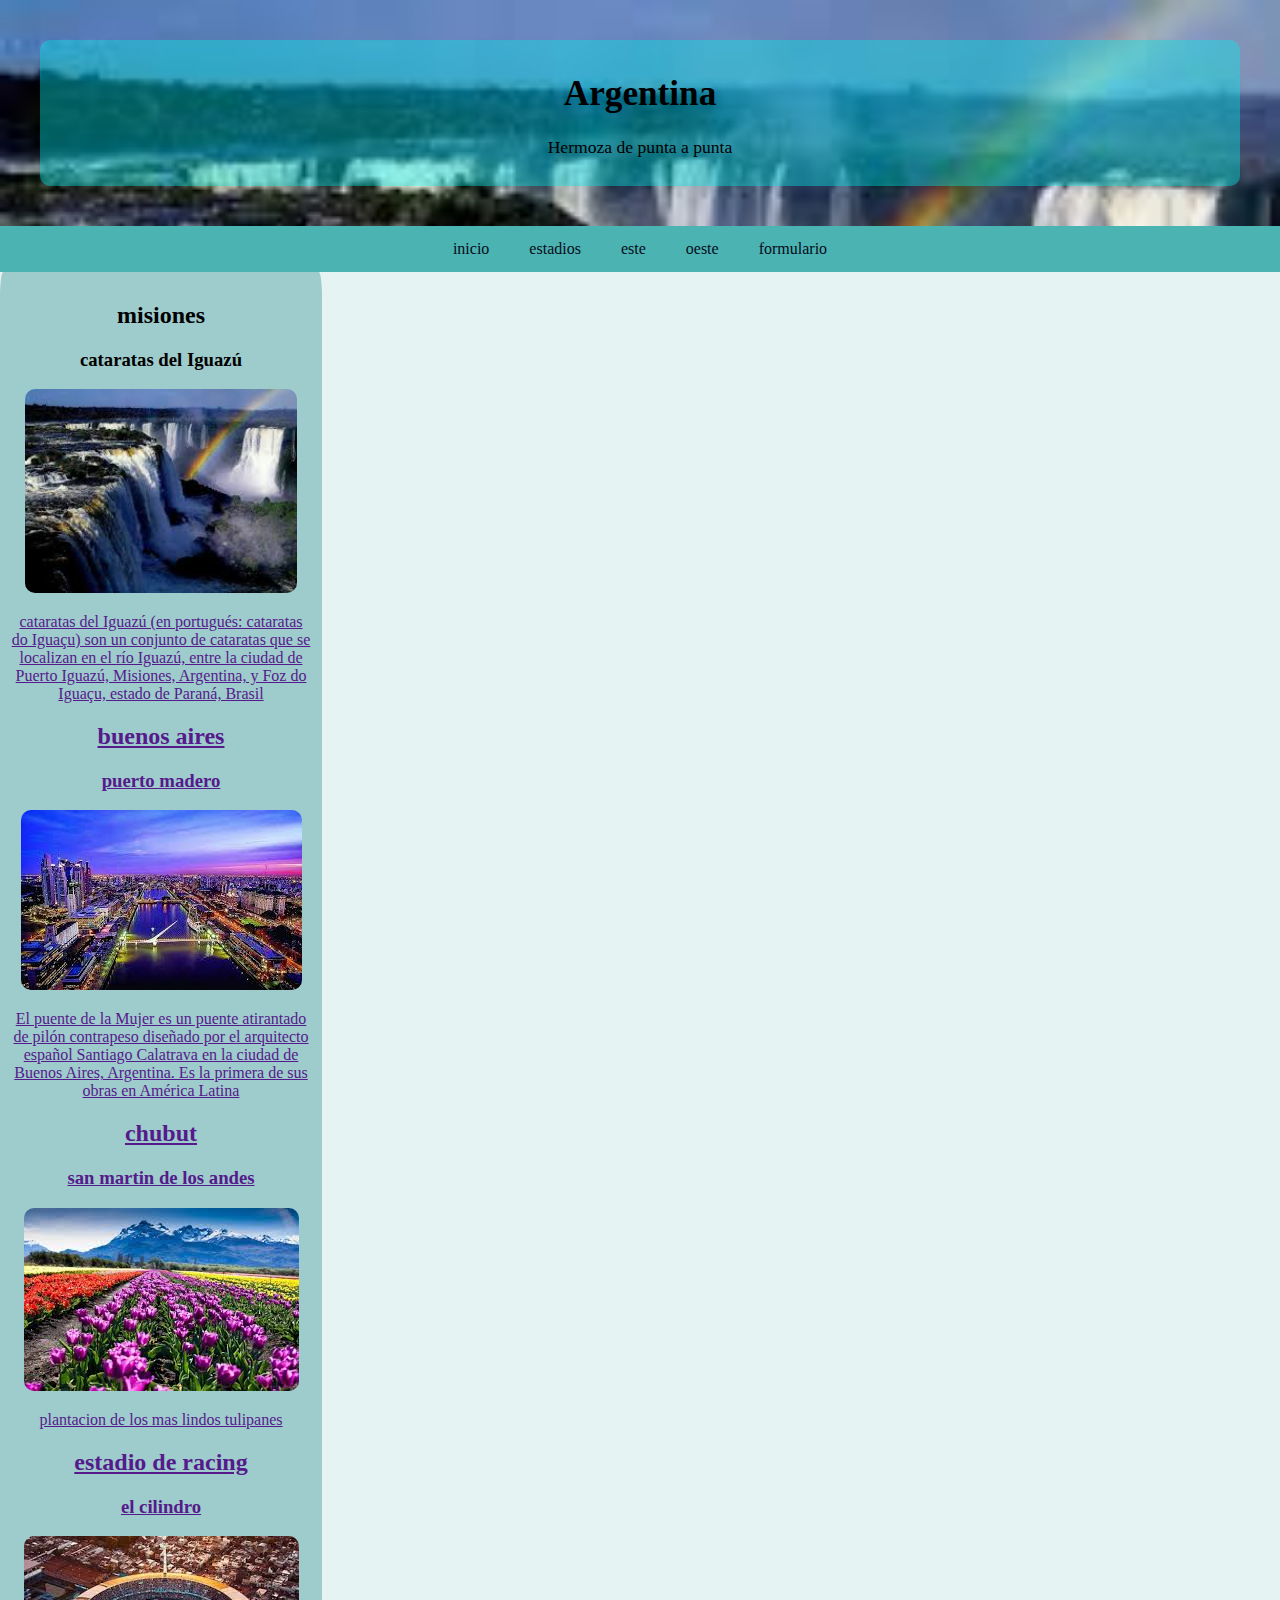
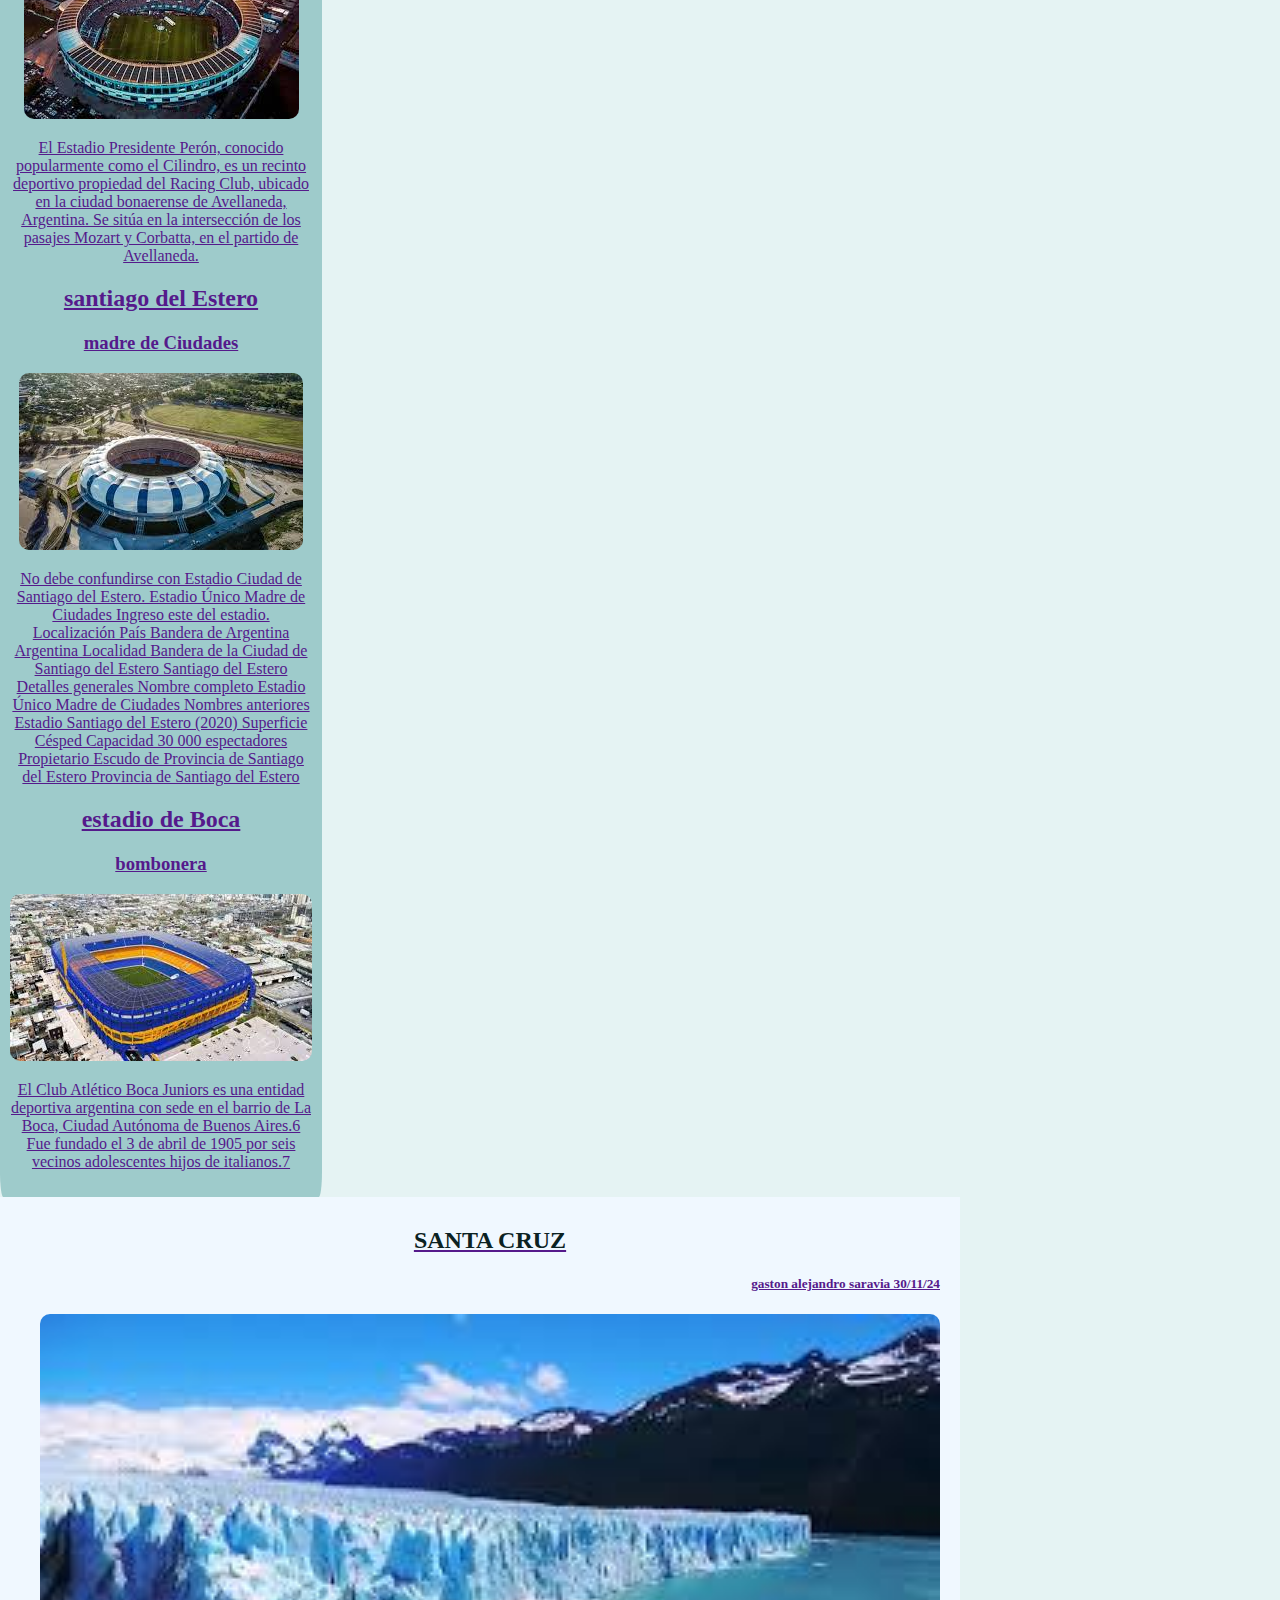
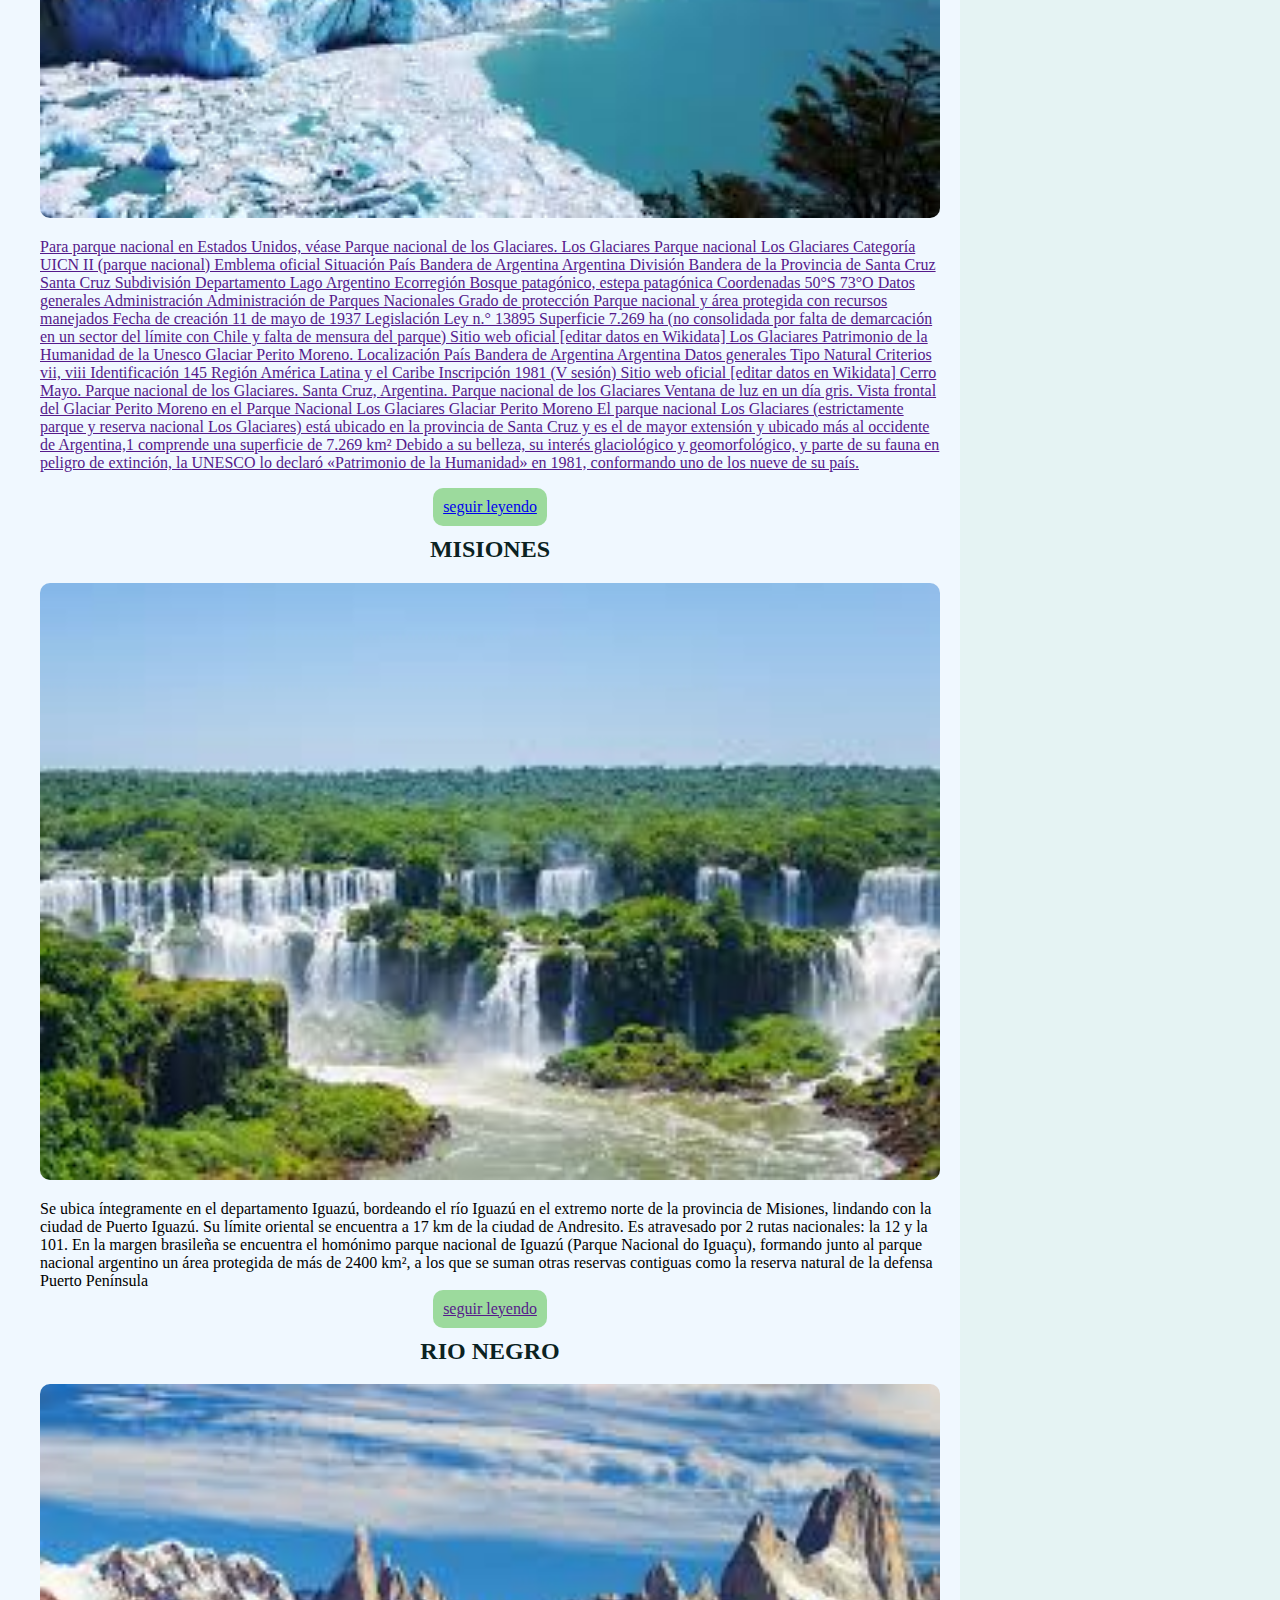
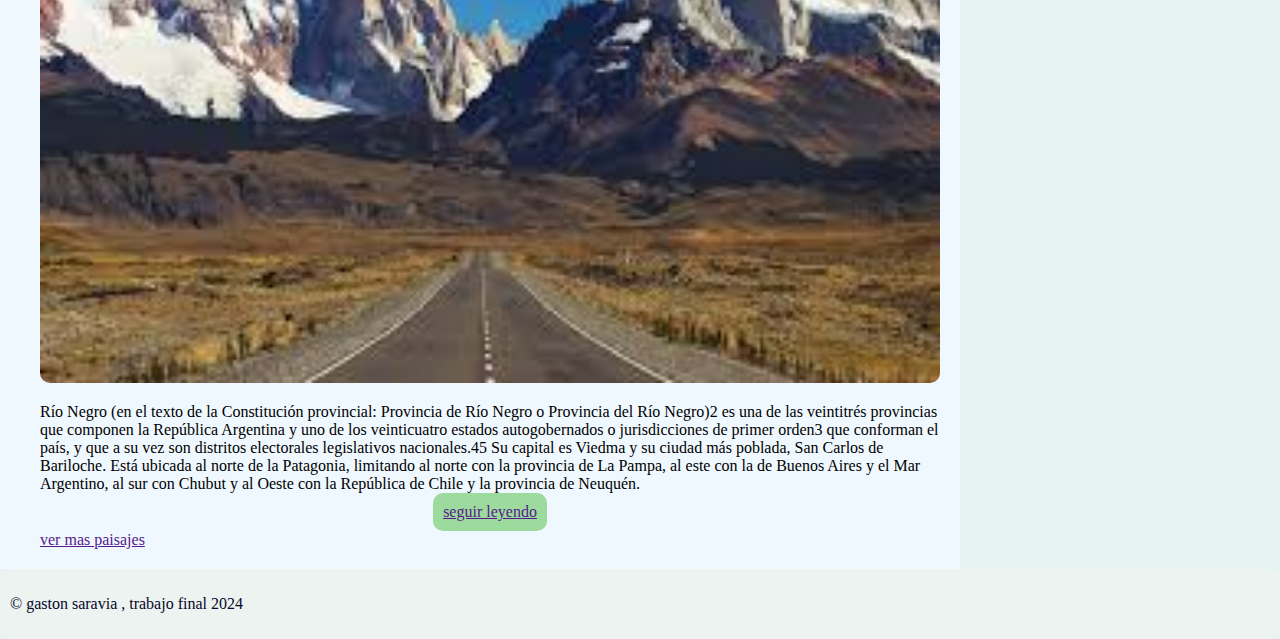
<file: index.html>
<!DOCTYPE html>
<html lang="en">
<head>
    <meta charset="UTF-8">
    <meta name="viewport" content="width=device-width, initial-scale=1.0">
    <link rel="stylesheet" href="public/css/style.css">
    <title>trabajo final</title>
</head>
<body>
    
    <!-- header -->
     <header>
        <div class="div">
            <h1>Argentina</h1>
            <p> Hermoza de punta a punta</p>
        </div>
     </header>
     <!-- navbar -->
      <div>
      <nav class="navbar">
        <a href="">inicio</a>
        <a href="">estadios</a>
        <a href="">este</a>
        <a href="">oeste</a>
        <a href="public/views/formulario.html"target="_blank">formulario</a>
        </div>

      
      <!-- principal -->
       <div class="principal">
        <aside>
            <h2 class="asidetittle">misiones</h2>
            <h3 class="asidetittle">cataratas del Iguazú</h3>
            <a href=""class=imagen><img src="public/imag/images.jpg"alt="equivalencia"/>
                <p> cataratas del Iguazú (en portugués: cataratas do Iguaçu) son un conjunto de cataratas que se localizan en el río Iguazú, entre la ciudad de Puerto Iguazú, Misiones, Argentina, y Foz do Iguaçu, estado de Paraná, Brasil</p>

                <h2 class="aditionalcontent">buenos aires</h2>
                <h3 class="asidetittle">puerto madero</h3>
                <a href=""class="images"><img src="public/imag/images (3).jpg"alt" puente de la mujer"/a>
                    <p></p>El puente de la Mujer es un puente atirantado de pilón contrapeso diseñado por el arquitecto español Santiago Calatrava en la ciudad de Buenos Aires, Argentina. Es la primera de sus obras en América Latina

                    <h2 class="asidetittle">chubut</h2>
                    <h3 class="asidetittle">san martin de los andes</h3>
                    <a href="" class="images"><img src="public/imag/images (2).jpg"alt=cataratas/a>
                    <p>plantacion de los mas lindos tulipanes</p>

                    <h2 class="asidetittle">estadio de racing</h2>
                    <h3 class="asidetittle">el cilindro</h3>
                    <a href="" class="images"><img src="public/imag/descarga (estadio 4).jpg"alt= estadio/a>
                        <p>El Estadio Presidente Perón, conocido popularmente como el Cilindro, es un recinto deportivo propiedad del Racing Club, ubicado en la ciudad bonaerense de Avellaneda, Argentina. Se sitúa en la intersección de los pasajes Mozart y Corbatta, en el partido de Avellaneda.</p>

                    <h2 class="asidetittle">santiago del Estero</h2>
                    <h3 class="asidetittle">madre de Ciudades</h3>
                    <a href="" class="images"><img src="public/imag/images (estadio 1).jpg" alt="estadio"/a>
                        <p>No debe confundirse con Estadio Ciudad de Santiago del Estero.
                            Estadio Único Madre de Ciudades
                            
                            Ingreso este del estadio.
                            Localización
                            País	Bandera de Argentina Argentina
                            Localidad	Bandera de la Ciudad de Santiago del Estero Santiago del Estero
                            
                            Detalles generales
                            Nombre completo	Estadio Único Madre de Ciudades
                            Nombres anteriores	Estadio Santiago del Estero (2020)
                            Superficie	Césped
                            Capacidad	30 000 espectadores
                            Propietario	Escudo de Provincia de Santiago del Estero Provincia de Santiago del Estero
                            </p>

                        <h2 class="asidetittle">estadio de Boca</h2>
                        <h3 class="asidetittle">bombonera</h3>
                        <a href="" class="images"><img src="public/imag/images (estadio 2).jpg" accesskey="estadio"/a>
                        <p>El Club Atlético Boca Juniors es una entidad deportiva argentina con sede en el barrio de La Boca, Ciudad Autónoma de Buenos Aires.6​ Fue fundado el 3 de abril de 1905 por seis vecinos adolescentes hijos de italianos.7</p>

        </aside>
        <main>
            <article>
                <h2>santa cruz</h2>
                <h5>gaston alejandro saravia 30/11/24</h5>
                <img src="public/imag/descarga (2).jpg" alt="graciar perito moreno">
                <p>Para parque nacional en Estados Unidos, véase Parque nacional de los Glaciares.
                    Los Glaciares
                    Parque nacional Los Glaciares
                    Categoría UICN II (parque nacional)
                    
                    Emblema oficial
                    Situación
                    País	Bandera de Argentina Argentina
                    División	Bandera de la Provincia de Santa Cruz Santa Cruz
                    Subdivisión	Departamento Lago Argentino
                    Ecorregión	Bosque patagónico, estepa patagónica
                    Coordenadas	50°S 73°O
                    Datos generales
                    Administración	Administración de Parques Nacionales
                    Grado de protección	Parque nacional y área protegida con recursos manejados
                    Fecha de creación	11 de mayo de 1937
                    Legislación	Ley n.° 13895
                    Superficie	7.269 ha (no consolidada por falta de demarcación en un sector del límite con Chile y falta de mensura del parque)
                    Sitio web oficial
                    [editar datos en Wikidata]
                    Los Glaciares
                     
                    Patrimonio de la Humanidad de la Unesco
                    
                    Glaciar Perito Moreno.
                    Localización
                    País	Bandera de Argentina Argentina
                    Datos generales
                    Tipo	Natural
                    Criterios	vii, viii
                    Identificación	145
                    Región	América Latina y el Caribe
                    Inscripción	1981 (V sesión)
                    Sitio web oficial
                    [editar datos en Wikidata]
                    
                    Cerro Mayo. Parque nacional de los Glaciares. Santa Cruz, Argentina.
                    Parque nacional de los Glaciares
                    Ventana de luz en un día gris.
                    Vista frontal del Glaciar Perito Moreno en el Parque Nacional Los Glaciares
                    Glaciar Perito Moreno
                    El parque nacional Los Glaciares (estrictamente parque y reserva nacional Los Glaciares) está ubicado en la provincia de Santa Cruz y es el de mayor extensión y ubicado más al occidente de Argentina,1​ comprende una superficie de 7.269 km²
                    
                    Debido a su belleza, su interés glaciológico y geomorfológico, y parte de su fauna en peligro de extinción, la UNESCO lo declaró «Patrimonio de la Humanidad» en 1981, conformando uno de los nueve de su país.</p>
                
                <a href="public/imag/descarga (estadio 4).jpg" class="leermas"_blank>seguir leyendo</a>

                <h2>misiones</h2>
                <img src="public/imag/descarga.jpg" alt="iguazu">
                <p></p>Se ubica íntegramente en el departamento Iguazú, bordeando el río Iguazú en el extremo norte de la provincia de Misiones, lindando con la ciudad de Puerto Iguazú. Su límite oriental se encuentra a 17 km de la ciudad de Andresito. Es atravesado por 2 rutas nacionales: la 12 y la 101. En la margen brasileña se encuentra el homónimo parque nacional de Iguazú (Parque Nacional do Iguaçu), formando junto al parque nacional argentino un área protegida de más de 2400 km², a los que se suman otras reservas contiguas como la reserva natural de la defensa Puerto Península
                <a href="" class="leermas">seguir leyendo</a>

                <h2>rio negro</h2>
                <img src="public/imag/descarga (1).jpg" alt="bariloche">
                <p></p>Río Negro (en el texto de la Constitución provincial: Provincia de Río Negro o Provincia del Río Negro)2​ es una de las veintitrés provincias que componen la República Argentina y uno de los veinticuatro estados autogobernados o jurisdicciones de primer orden3​ que conforman el país, y que a su vez son distritos electorales legislativos nacionales.4​5​ Su capital es Viedma y su ciudad más poblada, San Carlos de Bariloche. Está ubicada al norte de la Patagonia, limitando al norte con la provincia de La Pampa, al este con la de Buenos Aires y el Mar Argentino, al sur con Chubut y al Oeste con la República de Chile y la provincia de Neuquén.
                <a href="" class="leermas">seguir leyendo</a>
            </article>
            <a href="" class="ver-mas">ver mas paisajes</a>
        </main

       </div>
       </header> 

       <!-- footer -->
        <footer>
            <p>&copy; gaston saravia , trabajo final 2024</p>
        </footer>
        
       
</body>
</html>
</file>
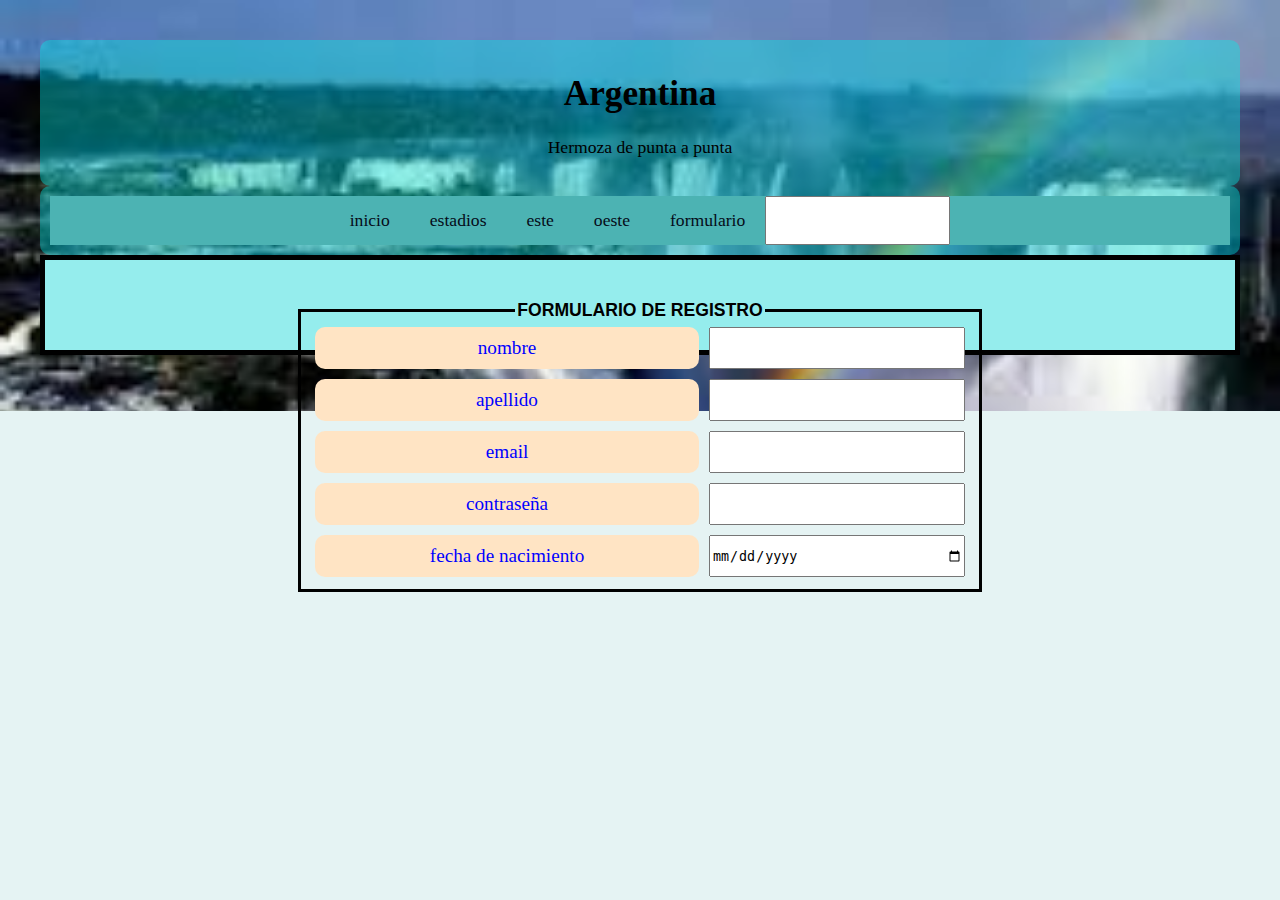
<file: public/views/formulario.html>
<html lang="en">
<head>
    <meta charset="UTF-8">
    <meta name="viewport" content="width=device-width, initial-scale=1.0">
    <link rel="stylesheet" href="../css/style.css">
    <title>formulario</title>
</head>
<body>
    <!-- header -->
     <header>
        <div class="div">
            <h1>Argentina</h1>
            <p>Hermoza de punta a punta</p>
        </div>

        <!-- navbar -->
         <div>
            <nav class="navbar">
                <a href="../../index.html"target="_blank">inicio</a>
                <a href="">estadios</a>
                <a href="">este</a>
                <a href="">oeste</a>
                <a href="">formulario</a>
                
           <input type="email"name="email"id=email>

         </nav>    
         </div>

         <!-- formulario -->

         <form>
            <fieldset>
                <legend>formulario de registro</legend>
                <label for="nombre">nombre</label>
                <input type="text" name="name"id=nombre>

                <label for="apellido">apellido</label>
                <input type="inme"name=""id=apellido>

                <label for="imail">email</label>
                <input type="email"name="email"id=email>

                

                <label for="pass">contraseña</label>
                <input type="password"name="contraseña"id=pass>

                <label for="fecha">fecha de nacimiento</label>
                <input type="date"name="date"id="fecha">

            </fieldset>
         </form>
     </header>

    
    
</body>
</html>
</file>
<file: public/css/style.css>
/*estilos comunes*/
* {box-sizing: border-box;
}
body {
    height: 100vh;
    background-color: rgb(229, 243, 243);
    margin: 0;
    padding: 0;
    font-family: <link rel="preconnect" href="https://fonts.googleapis.com">
    <link rel="preconnect" href="https://fonts.gstatic.com" crossorigin>
    <link href="https://fonts.googleapis.com/css2?family=Bebas+Neue&family=Edu+AU+VIC+WA+NT+Guides:wght@400..700&display=swap" rel="stylesheet">
    font-size: 16px;

    /*estilos furnte  font-family: "Playwrite HR Lijeva", cursive; font-family: "Playwrite HR Lijeva", cursive;
    */
}

p{
    font-family: "Playwrite HR Lijeva", cursive; 
}

h5 ,h3{ font-family: "Playwrite HR Lijeva", cursive;

}

img {
    border-radius: 10px;
}
/*colores navbar:
colores aside:
colores fondo:
colores sec:
colores sec:
*/

/*estilo header*/

header {
    padding: 40px;
    text-align: center;

    background-image: url(../imag/images.jpg);
    background-repeat:no-repeat;
    background-size: cover;
}


header div {
    padding: 10px;
    border-radius: 10px;
    background-color: rgba(0, 234, 234, 0.4);
    color: (#06173a);
    font-size: 1.1rem;
}

@media(max-width:800px) {
header {
    background-position: center;
}
}

/*estilo navbar*/

.navbar{
    display: flex;
    justify-content: center;
    background-color: rgb(76, 179, 179);
    position: sticky;
    top: 0;
}

.navbar a {
    color: #050b18;
    padding: 14px 20px;
    text-decoration: none;
}
.navbar a:hover{
    background-color: blue;
    border-radius: 2%;
}


@media ( max-width: 800px){
    .navbar{
        flex-direction: column;
        position: unset;
    }

    .navbar a {
        text-align: center;
        text-decoration: none;
    }
}

/* estilos parte principal*/

.principal {
display: flex;
flex-wrap: wrap ;


}

aside {
  flex-basis: 25%;
  background-color: rgb(158, 203, 203);
  padding: 10px;
  text-align: center;
  border-radius: 1%;
  
}


main {
    flex-basis: 75%;
    background-color: aliceblue;
    padding: 20px;
    padding-left: 40px;
}

@media ( max-width:800px) {
    .principal {
        flex-direction: column;
    }
}

/* estilos aside*/

.imagen img{
    width: 90%;
    height: auto;
    object-fit: cover;
    transition: 0.5s all ease-in-out;
}

.imagen:hover img{
transform: scale(1.05);
}

.asidetitle{
     text-decoration: underline;
}

@media(max-width:800px) {
.imagen img {
    width: 60px;
}
}

/* estilo main*/

main h2{
    text-transform: uppercase;
    margin-top: 10px;
    color: rgb(11, 34, 34);
    text-align: center;
    text-decoration: none;
    
}

main h5 {
    text-align: right;
}

main p{
    <style>
    @import url ('https://fonts.googleapis.com/css2?family=Bebas+Neue&family=Edu+AU+VIC+WA+NT+Guides:wght@400..700&family=Libre+Baskerville:ital,wght@0,400;0,700;1,400&family=Playwrite+HR+Lijeva:wght@100..400&display=swap');
    </style>

    font-style: italic;
    
}

main img{
    width: 100%;
    object-fit: cover;
}

main .leermas{
    background-color: rgb(156, 218, 157);
    color: #88a8ec
    text-decoration: none;
    padding: 10px;
    border-radius: 10px;
    display: block;
    margin: auto;
    text-align: center;
    width: fit-content;
}

main.leermas:hover {
    background-color: darkgoldenrod;
    color: rgb(2, 2, 29);
}

@media(max-width:800px) {
    .principal{
        flex-direction: column;
    }
}

.vermas {
   display: block;
   background-color: antiquewhite;
   color: blue;
   text-decoration: none;
   text-align: center;
   margin-top: 40px;
   padding: 10px;
   border-radius: 10px;

    }
    /* estilo footer*/

    footer{
        padding: 10px;
        width: 100%;
        text-align: 0;
        background-color: rgb(237, 243, 241);
        color: rgb(6, 6, 39);
        border-radius: 10px;
    }

    /*estilos de formularios*/

    form{
        padding: 40px;
        background-color: rgb(149, 237, 237);
        border: 5px solid;
        text-decoration: none;
        text-align: center;
        height: 100px;
        
    }

    label{
        background-color: bisque;
        color: blue;
        padding: 10px;
        border-radius: 10px;
    }

    fieldset{
        display: grid;
        grid-template-columns: 30dvw 20vw;
        gap: 10px;
        margin: auto;
        width: fit-content;
        font-size: 1.2rem;
        border:  3px solid
      }

      legend{
        text-transform: uppercase;
        font-size: 1.1rem;
        font-family: 'Segoe UI', Tahoma, Geneva, Verdana, sans-serif;
        font-weight: bolder;
      }

      @media(max-width:600px){
        fieldset{
            display: flex;
            flex-direction: column;
        }
      }
      
      /*estilo estadeos*/

      .container-flud{
        margin-top: 5vh;
        margin-bottom: 5vh;
      }

      .estadios{
        width: 80%;
        margin: auto;
        padding: 20px;
        border-radius: 15px;
        background-color: aqua;
      }

      .estadios-iframe iframe{
        width: 100%;
        height: 50vh;

      }

      .estadios imag{
        width: 100%;
        height: 25vh;
        object-fit: cover;

      }

      .carousel-item img{
        width: 90%;
        height: 50px;
        object-fit: cover;
        border-radius: 20px;
      }

      @media(max-width:800px){
        .carousel-item img{
            object-fit: contain;
            height: auto;
        }

        .carousel-inner{
            object-fit: contain;
        }

      }
</file>
